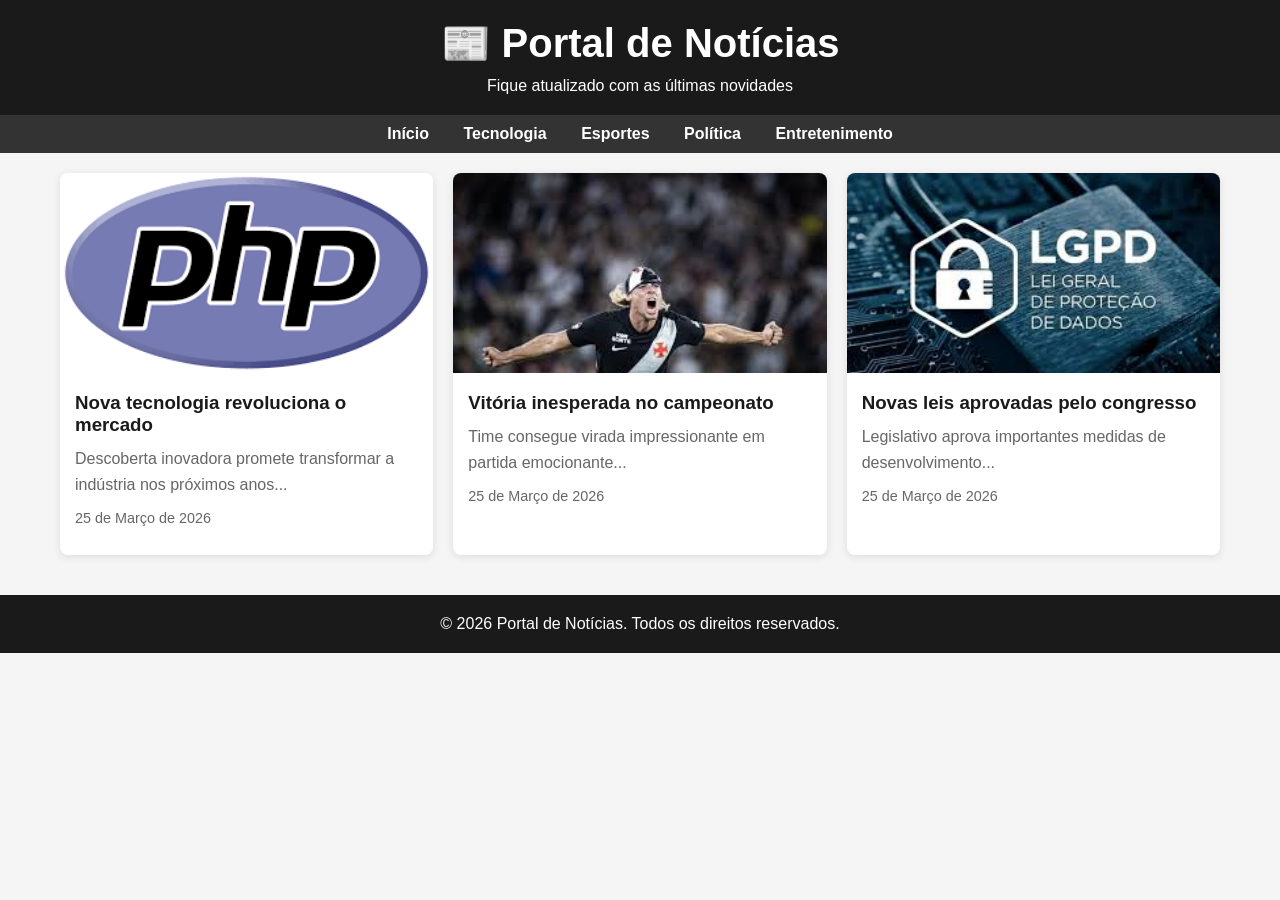
<file: Atividade4/index.html>
<!DOCTYPE html>
<html lang="pt-BR">

<head>
    <meta charset="UTF-8">
    <meta name="viewport" content="width=device-width, initial-scale=1.0">
    <title>Portal de Notícias</title>
    <link rel="stylesheet" href="style.css">

</head>

<body>
    <header>
        <h1>📰 Portal de Notícias</h1>
        <p>Fique atualizado com as últimas novidades</p>
    </header>

    <nav>
        <a href="#home">Início</a>
        <a href="#tecnologia">Tecnologia</a>
        <a href="#esportes">Esportes</a>
        <a href="#política">Política</a>
        <a href="#entretenimento">Entretenimento</a>
    </nav>

    <div class="container">
        <div class="news-grid">
            <div class="news-card">
                <img src="[data-uri]"
                    alt="Notícia 1">
                <div class="news-content">
                    <h3>Nova tecnologia revoluciona o mercado</h3>
                    <p>Descoberta inovadora promete transformar a indústria nos próximos anos...</p>
                    <p class="news-date">25 de Março de 2026</p>
                </div>
            </div>

            <div class="news-card">
                <img src="[data-uri]"
                    alt="Notícia 2">
                <div class="news-content">
                    <h3>Vitória inesperada no campeonato</h3>
                    <p>Time consegue virada impressionante em partida emocionante...</p>
                    <p class="news-date">25 de Março de 2026</p>
                </div>
            </div>

            <div class="news-card">
                <img src="[data-uri]"
                    alt="Notícia 3">
                <div class="news-content">
                    <h3>Novas leis aprovadas pelo congresso</h3>
                    <p>Legislativo aprova importantes medidas de desenvolvimento...</p>
                    <p class="news-date">25 de Março de 2026</p>
                </div>
            </div>
        </div>
    </div>

    <footer>
        <p>&copy; 2026 Portal de Notícias. Todos os direitos reservados.</p>
    </footer>
</body>

</html>
</file>
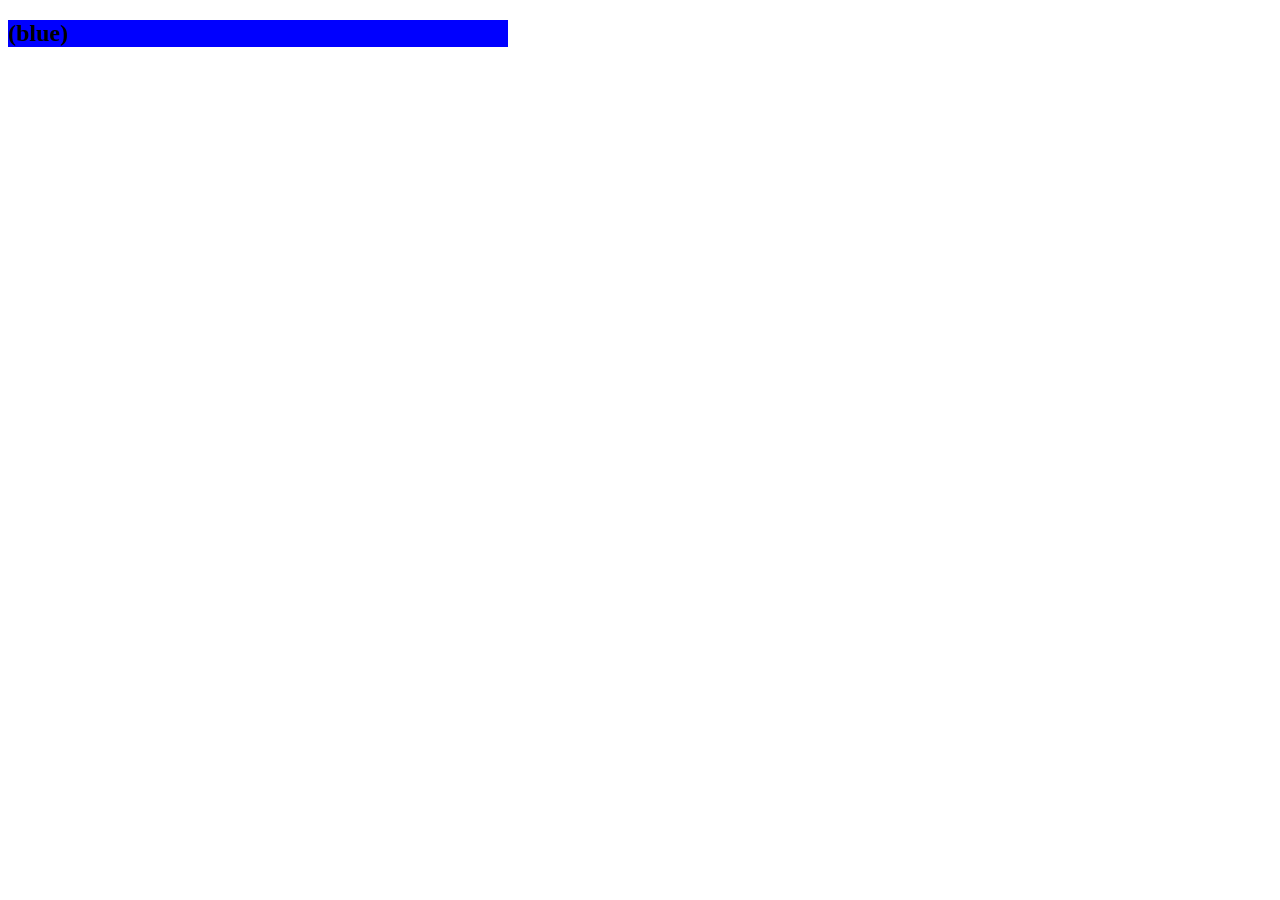
<file: Atividade5/index.html>
<!DOCTYPE html>
<html lang="en">
<head>
    <meta charset="UTF-8">
    <meta name="viewport" content="width=device-width, initial-scale=1.0">
    <link rel="stylesheet" href="style.css">
    <title>Atividade 5</title>
</head>
<body>
    <div class="main">
        <h2>
        </h2>
    </div>
</body>
</html>
</file>
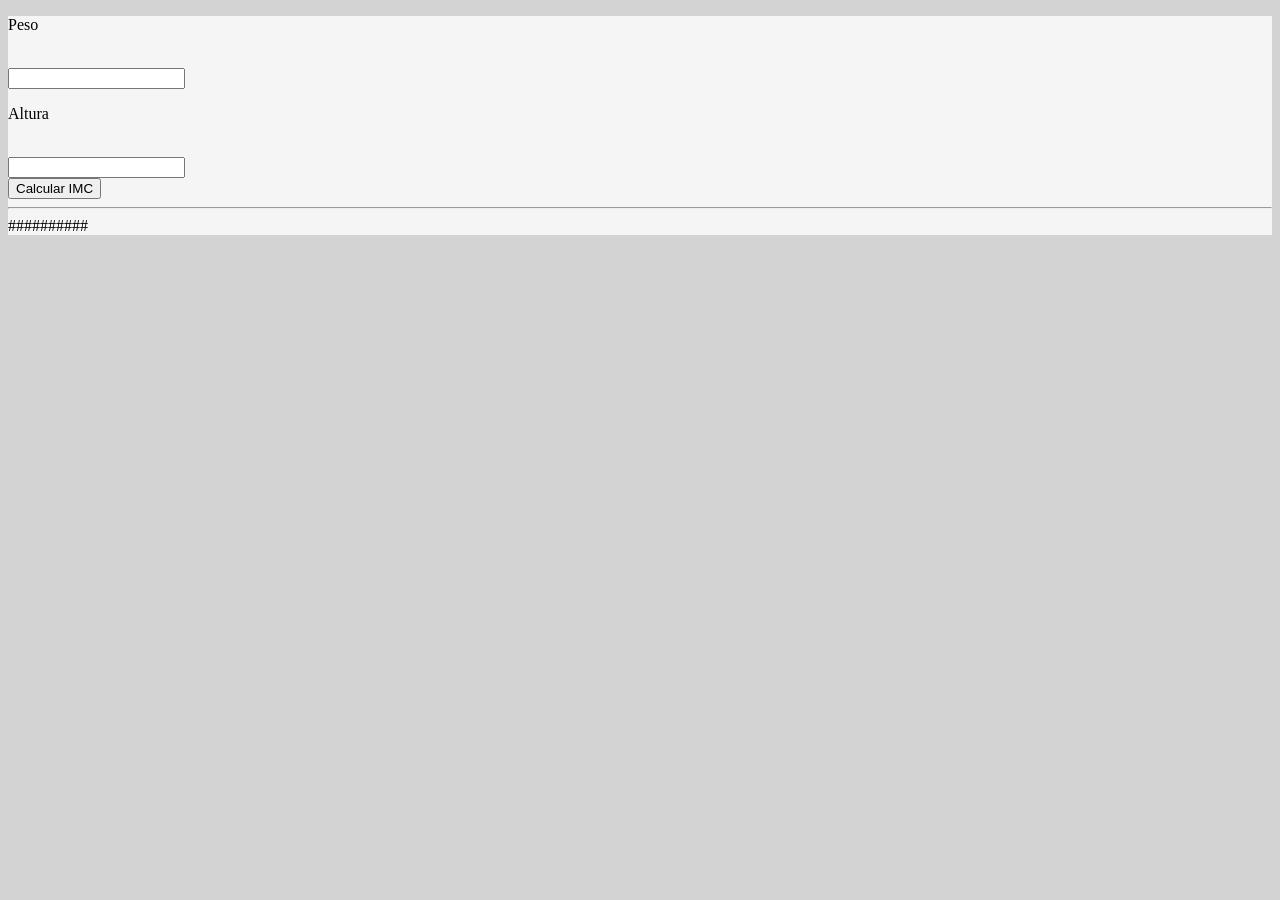
<file: Atividade10/Atividade10.html>
<!DOCTYPE html>
<html lang="en">

<head>
    <meta charset="UTF-8">
    <meta name="viewport" content="width=device-width, initial-scale=1.0">
    <link rel="stylesheet" href="Atividade10.css">
    <title>IMC</title>

</head>

<body>

    <div class="container">
        <div class="card">
            <p>Peso</p><br>
            <input type="number" name="peso" id="peso"><br>
            <p>Altura</p><br>
            <input type="number" name="altura" id="altura"><br>

            <button onclick="calculaIMC()">Calcular IMC</button>
            <hr>

            <div id="result">
                ##########
            </div>
        </div>

    </div>

    <script src="Atividade10.js"></script>
</body>

</html>
</file>
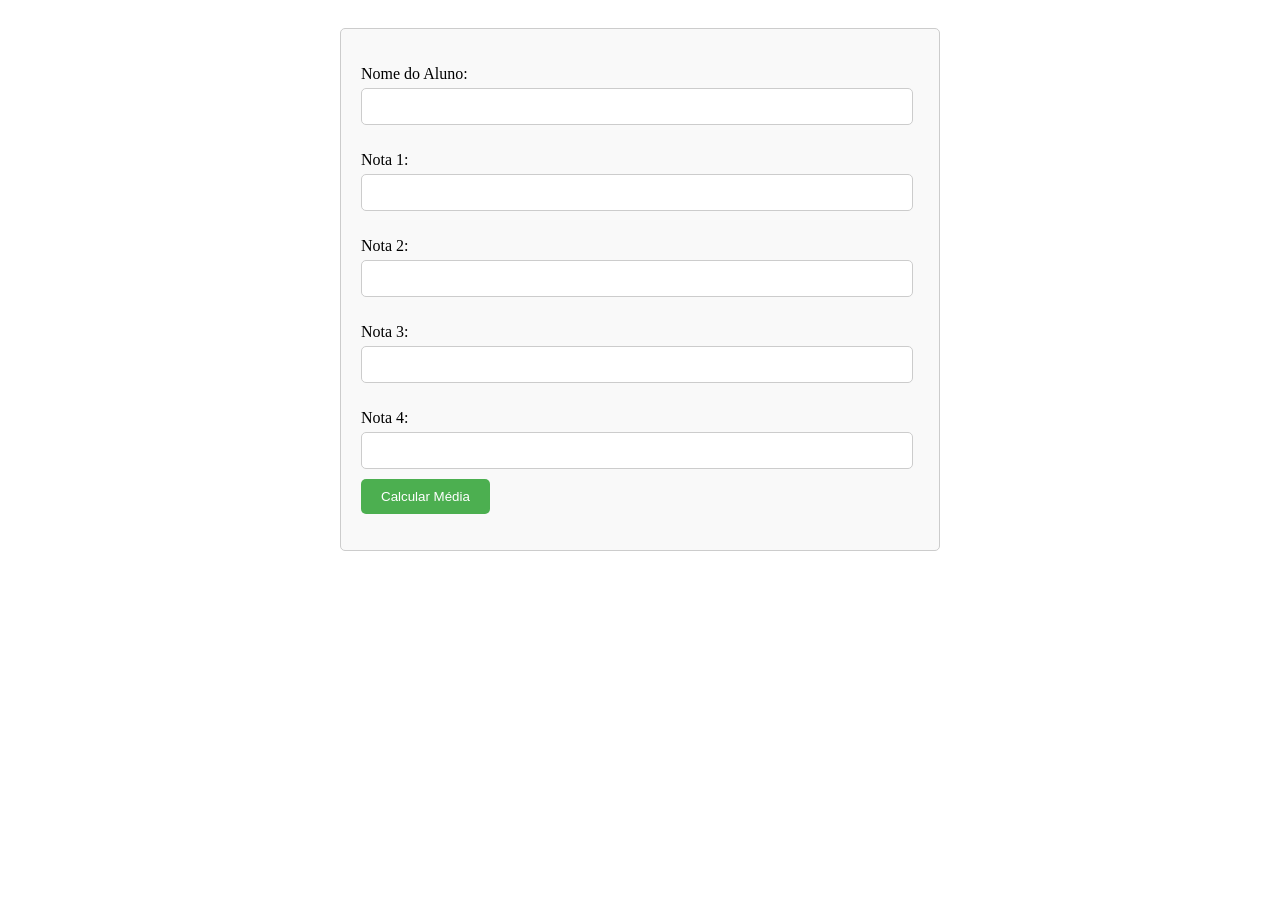
<file: Atividade6/Media.html>
<!DOCTYPE html>
<html lang="en">

<head>
    <meta charset="UTF-8">
    <meta name="viewport" content="width=device-width, initial-scale=1.0">
    <title>Media
    </title>

    <style>
        .content {
            max-width: 600px;
            margin: 0 auto;
            padding: 20px;
        }

        .card {
            background-color: #f9f9f9;
            border: 1px solid #ccc;
            padding: 20px;
            border-radius: 5px;
        }

        input[type="text"],
        input[type="number"] {
            width: 95%;
            padding: 10px;
            margin-bottom: 10px;
            border: 1px solid #ccc;
            border-radius: 5px;
        }

        p {
            margin-bottom: 5px;
        }

        button {
            background-color: #4CAF50;
            color: white;
            padding: 10px 20px;
            border: none;
            border-radius: 5px;
            cursor: pointer;
        }
    </style>
</head>

<body>
    <div class="content">
        <div class="card">
            <p>Nome do Aluno:</p>
            <input type="text" id="nomeAluno">
            <p>Nota 1:</p>
            <input type="number" id="nota1">
            <p>Nota 2:</p>
            <input type="number" id="nota2">
            <p>Nota 3:</p>
            <input type="number" id="nota3">
            <p>Nota 4:</p>
            <input type="number" id="nota4">
            <button type="button" onclick="calculaMedia()">Calcular Média</button>
            <p id="resultado"></p>
        </div>
    </div>

    <script src="Atividade6.js"></script>
</body>

</html>
</file>
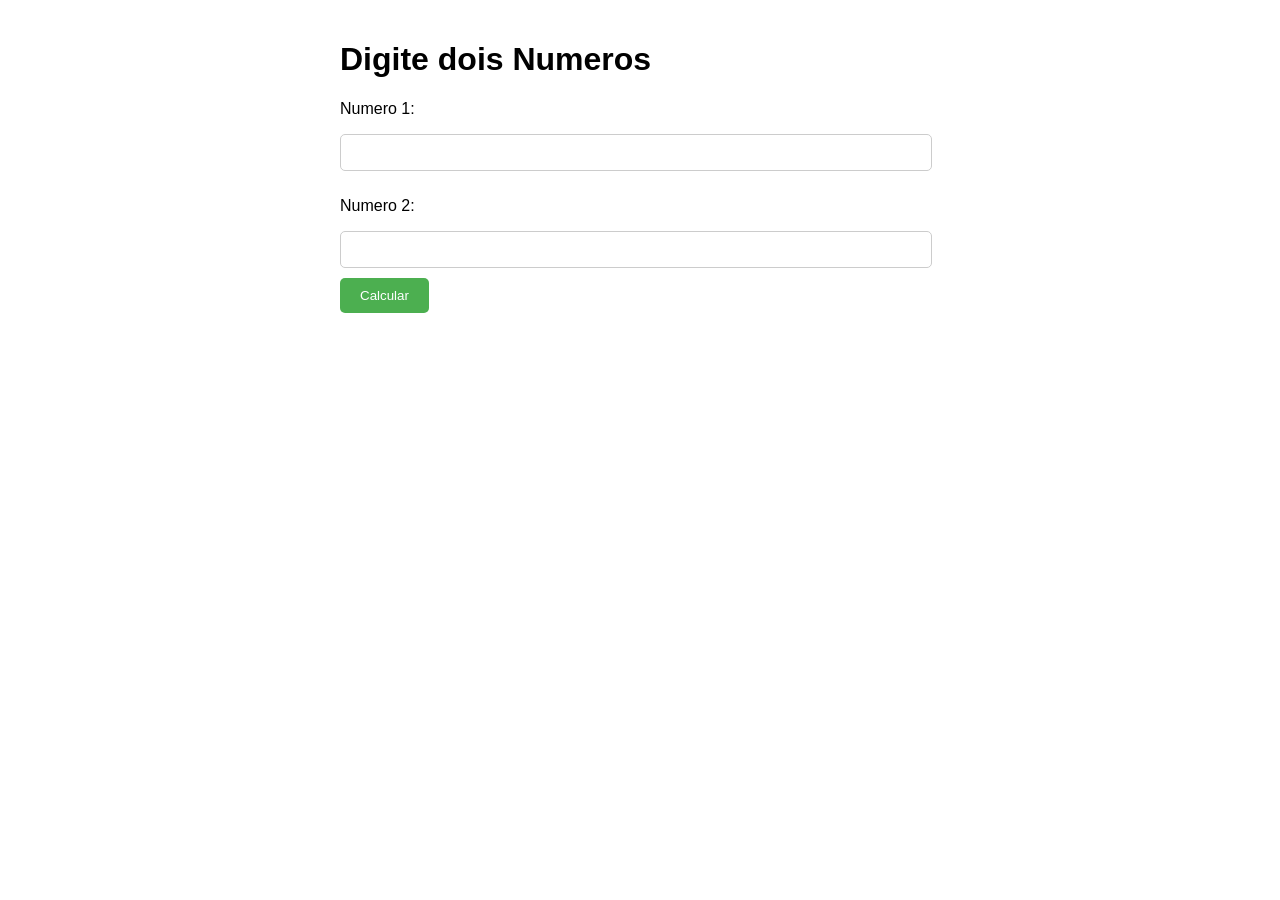
<file: Atividade6/operacoes.html>
<!DOCTYPE html>
<html lang="en">
<head>
    <meta charset="UTF-8">
    <meta name="viewport" content="width=device-width, initial-scale=1.0">
    <title>Operações</title>
    <style>
        body {
            font-family: Arial, sans-serif;
            max-width: 600px;
            margin: 0 auto;
            padding: 20px;
        }

        input[type="number"] {
            width: 95%;
            padding: 10px;
            margin-bottom: 10px;
            border: 1px solid #ccc;
            border-radius: 5px;
        }

        button {
            background-color: #4CAF50;
            color: white;
            padding: 10px 20px;
            border: none;
            border-radius: 5px;
            cursor: pointer;
        }
    </style>
</head>
<body>
    <h1>Digite dois Numeros</h1>
    <p>Numero 1:</p>
    <input type="number" id="numero1">
    <p>Numero 2:</p>
    <input type="number" id="numero2">
    <button onclick="calculosDoidos()">Calcular</button>
    <p id="resultadoCalculos"></p>

<script src="Atividade6.js"></script>
</body>
</html>
</file>
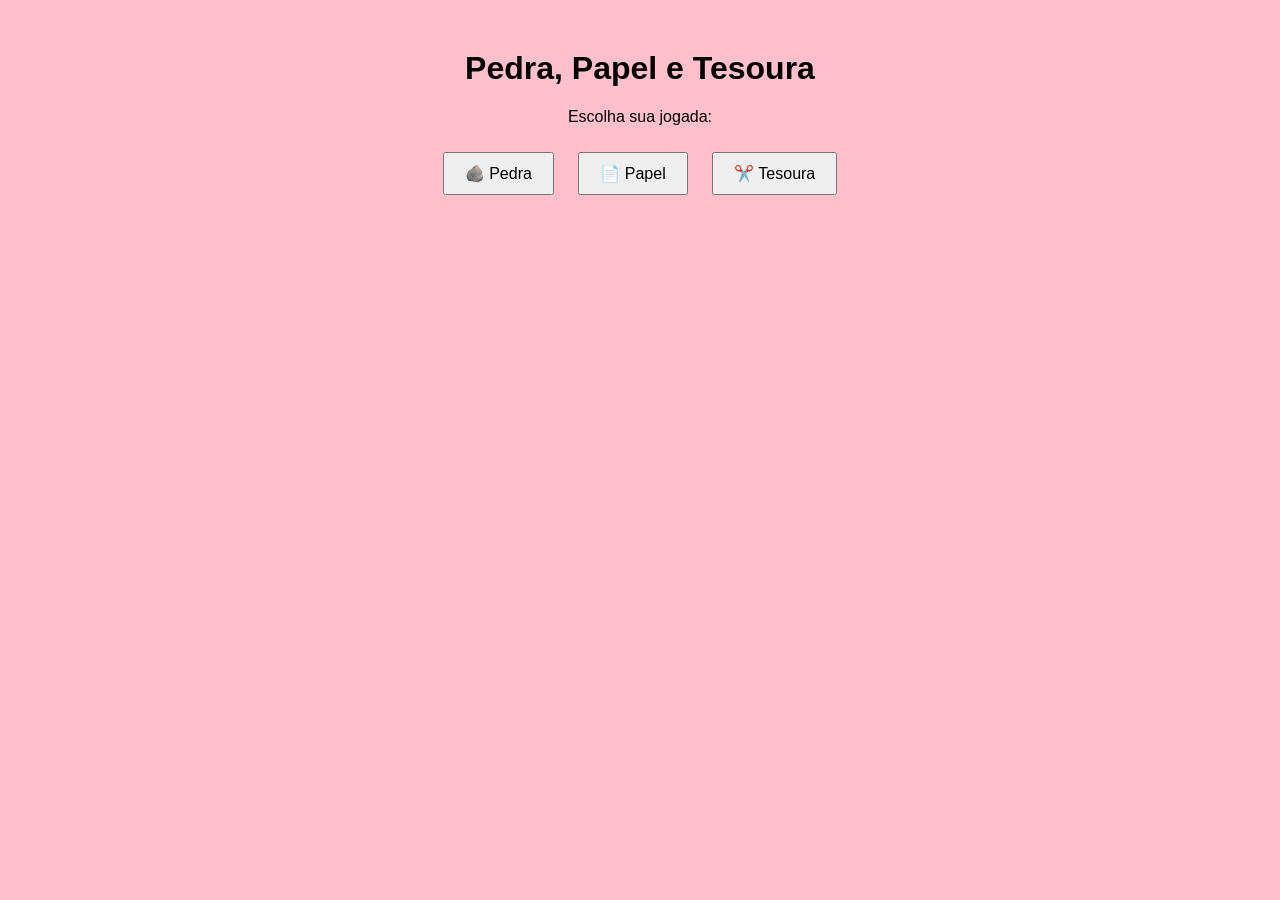
<file: Atividade7/Atividade7.html>
<!DOCTYPE html>
<html lang="en">
<head>
    <meta charset="UTF-8">
    <meta name="viewport" content="width=device-width, initial-scale=1.0">
    <title>Pedra Papel Tesoura</title>
    <link rel="stylesheet" href="Atividade7.css">
</head>
<body>
    <h1>Pedra, Papel e Tesoura</h1>
    <p>Escolha sua jogada:</p>
    <button onclick="jogar('pedra')">🪨 Pedra</button>
    <button onclick="jogar('papel')">📄 Papel</button>
    <button onclick="jogar('tesoura')">✂️ Tesoura</button>
    <p id="resultado"></p>


   <script src="Atividade7.js"></script>
</body>
</html>
</file>
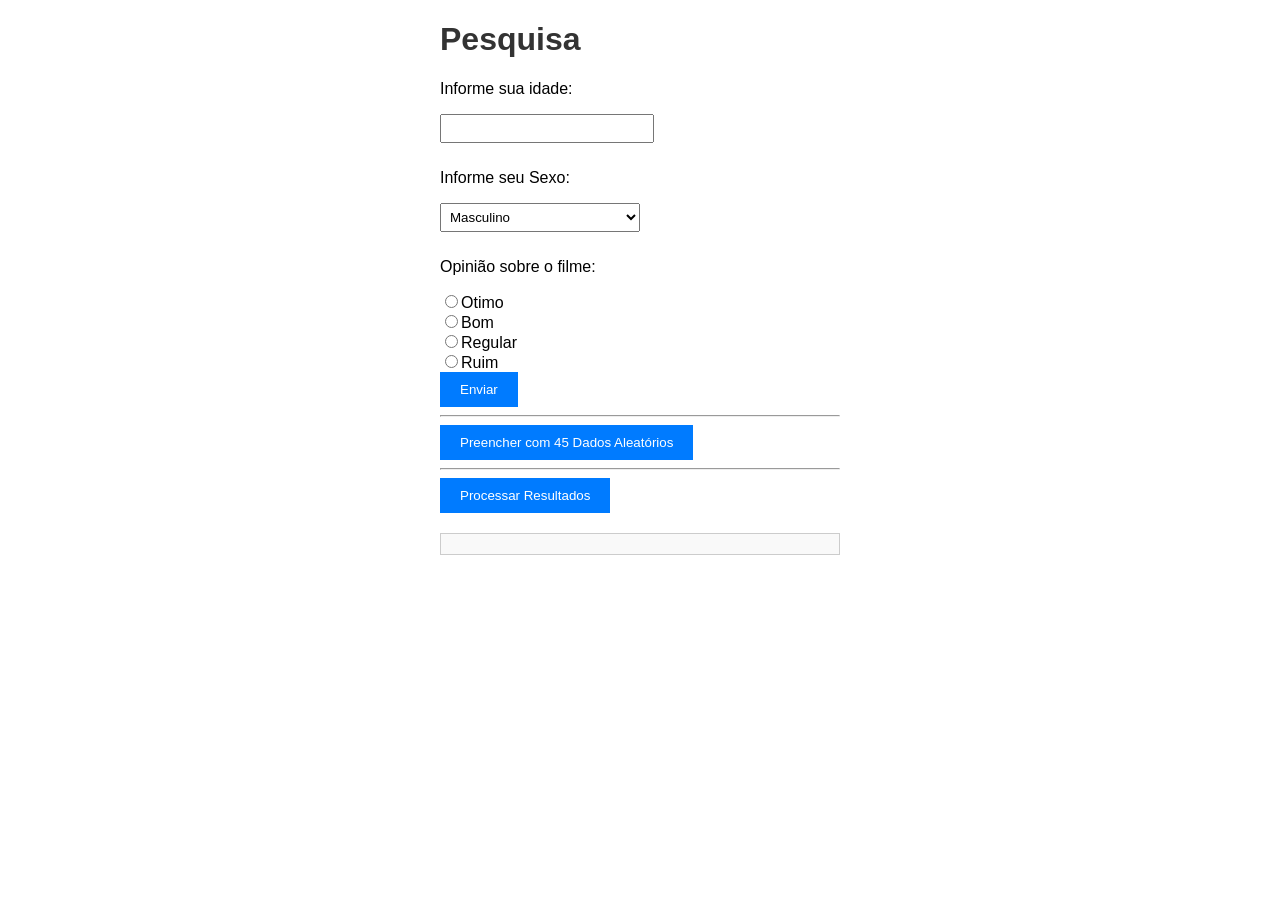
<file: Atividade8/Atividade8.html>
<!DOCTYPE html>
<html lang="en">

<head>
    <meta charset="UTF-8">
    <meta name="viewport" content="width=device-width, initial-scale=1.0">
    <title>Atividade 8</title>
    <link rel="stylesheet" href="Atividade8.css">

</head>

<body>
    <div class="content">

        <h1>Pesquisa</h1>
        <p>Informe sua idade:</p>
        <input type="number" id="idade">
        <p>Informe seu Sexo:</p>
        <select id="sexo">
            <option value="masculino">Masculino</option>
            <option value="feminino">Feminino</option>
            <option value="outro">Outro</option>
        </select>
        <p>Opinião sobre o filme:</p>
        <input type="radio" id="otimo" name="avaliacao" value="4">Otimo<br>
        <input type="radio" id="bom" name="avaliacao" value="3">Bom<br>
        <input type="radio" id="regular" name="avaliacao" value="2">Regular<br>
        <input type="radio" id="ruim" name="avaliacao" value="1">Ruim<br>
        <button onclick="enviar()" id="enviar">Enviar</button>
        <hr>
        <button onclick="responder(45)">Preencher com 45 Dados Aleatórios</button>
        <hr>
        <button onclick="processaresultados()" id="processarresultados">Processar Resultados</button>
        <div id="resultados"></div>

    </div>
    <script src="Atividade8.js"></script>
</body>

</html>
</file>
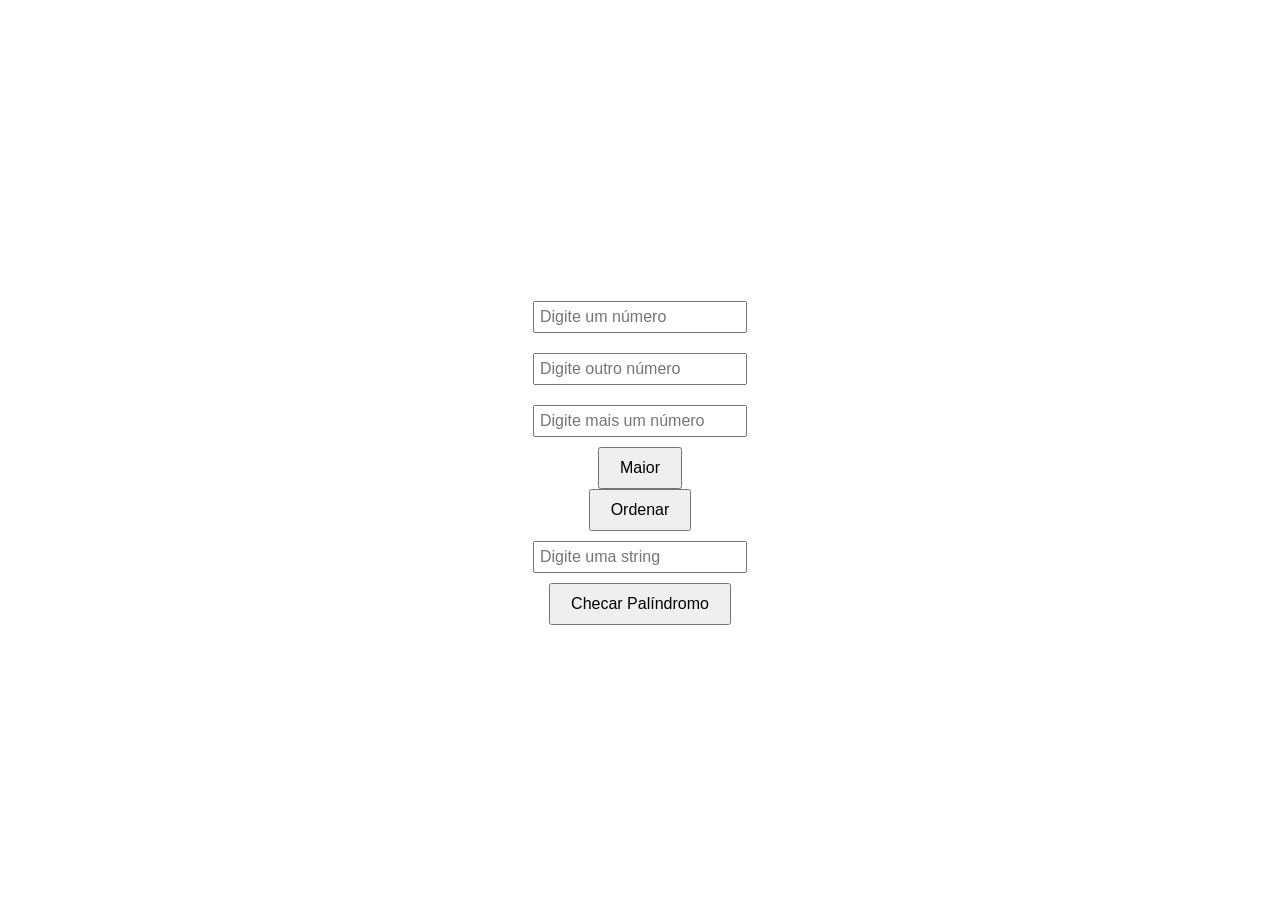
<file: Atividade9/Atividade9.html>
<!DOCTYPE html>
<html lang="en">
<head>
    <meta charset="UTF-8">
    <meta name="viewport" content="width=device-width, initial-scale=1.0">
    <title>Atividade 9</title>
    <link rel="stylesheet" href="Atividade9.css">
</head>
<body>
    <input type="number" name="numero1" id="numero1" placeholder="Digite um número">
    <input type="number" name="numero2" id="numero2" placeholder="Digite outro número">
    <input type="number" name="numero3" id="numero3" placeholder="Digite mais um número">
    <button onclick="maior()">Maior</button>
    <button onclick="ordenar()">Ordenar</button>
    <input type="text" name="String" id="String" placeholder="Digite uma string">
    <button onclick="epalindromo()">Checar Palíndromo</button>

    <script src="Atividade9.js"></script>
</body>
</html>
</file>
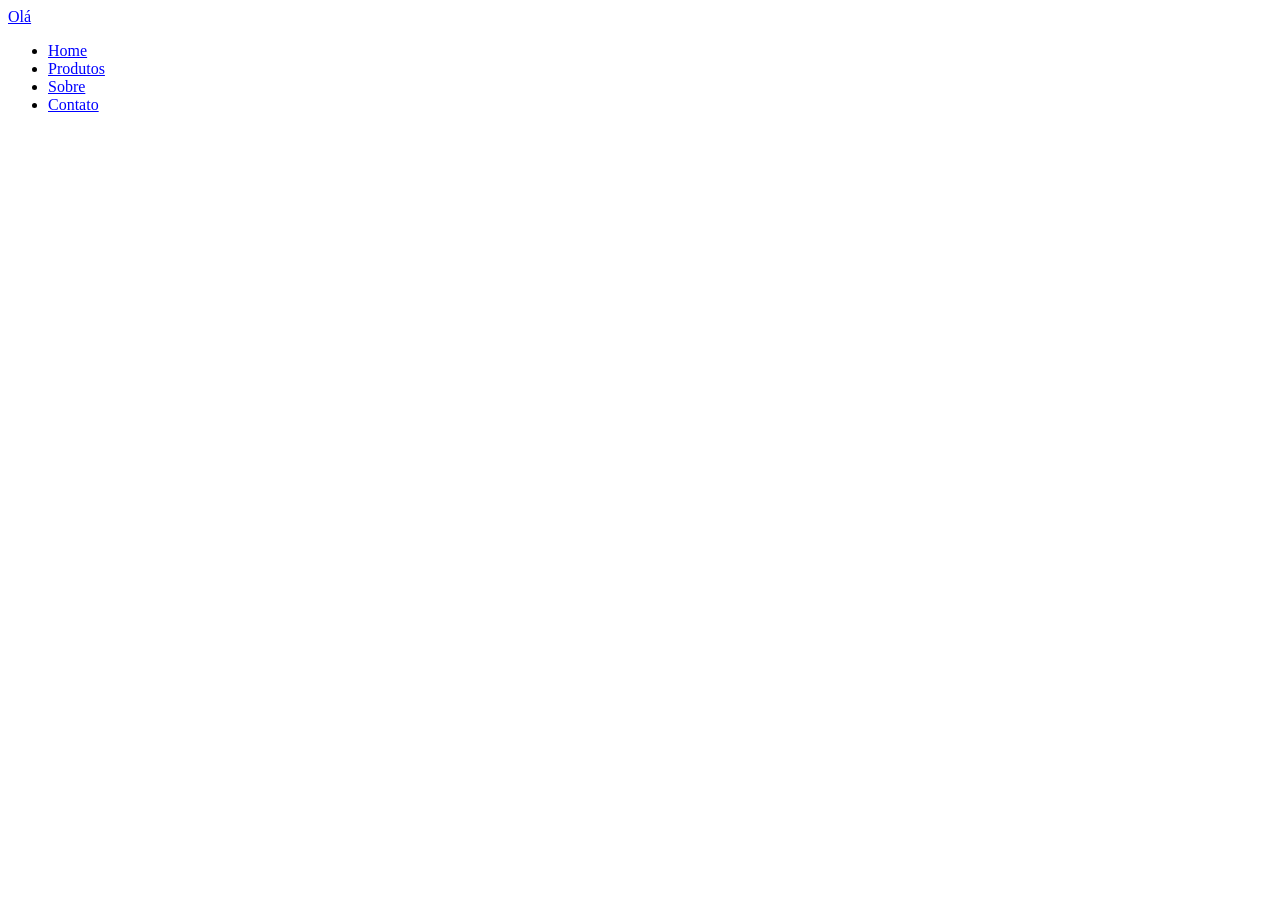
<file: aulas/17UsandoTransition.html>
<!DOCTYPE html>
<html lang="pt-br">

<head>
<meta charset="utf-8">
<title>CSS Transition</title>
<!-- colocando o css no próprio arquivo do html -->
<style>
	/** O resultado esperado é que ao passar o mouse no link a cor do texto seja modificada,
		mudando do branco para o preto e que a cor de background para vermelho. **/

	a {
		color: blue;
		transition: 0.5s linear;
	}

	a:hover {
		color: white;
		background: red;
		
	}

	ul li ul {
		display: none;
	}

	/* passou mouse lista nao ordenada que está dentro da lista será mostrado em bloco*/
	ul li:hover ul {
		display: block;
	}
</style>
</head>

<body>
	<a href="#">Olá</a>

	<ul>
		<li><a href="#">Home</a></li>
		<li><a href="#">Produtos</a>
			<ul>
				<li><a href="#">Carros</a></li>
				<li><a href="#">Motos</a></li>
				<li><a href="#">Caminhões</a></li>
				<li><a href="#">Barcos</a></li>
			</ul>
		</li>
		<li><a href="#">Sobre</a></li>
		<li><a href="#">Contato</a></li>
	</ul>

</body>

</html>
</file>
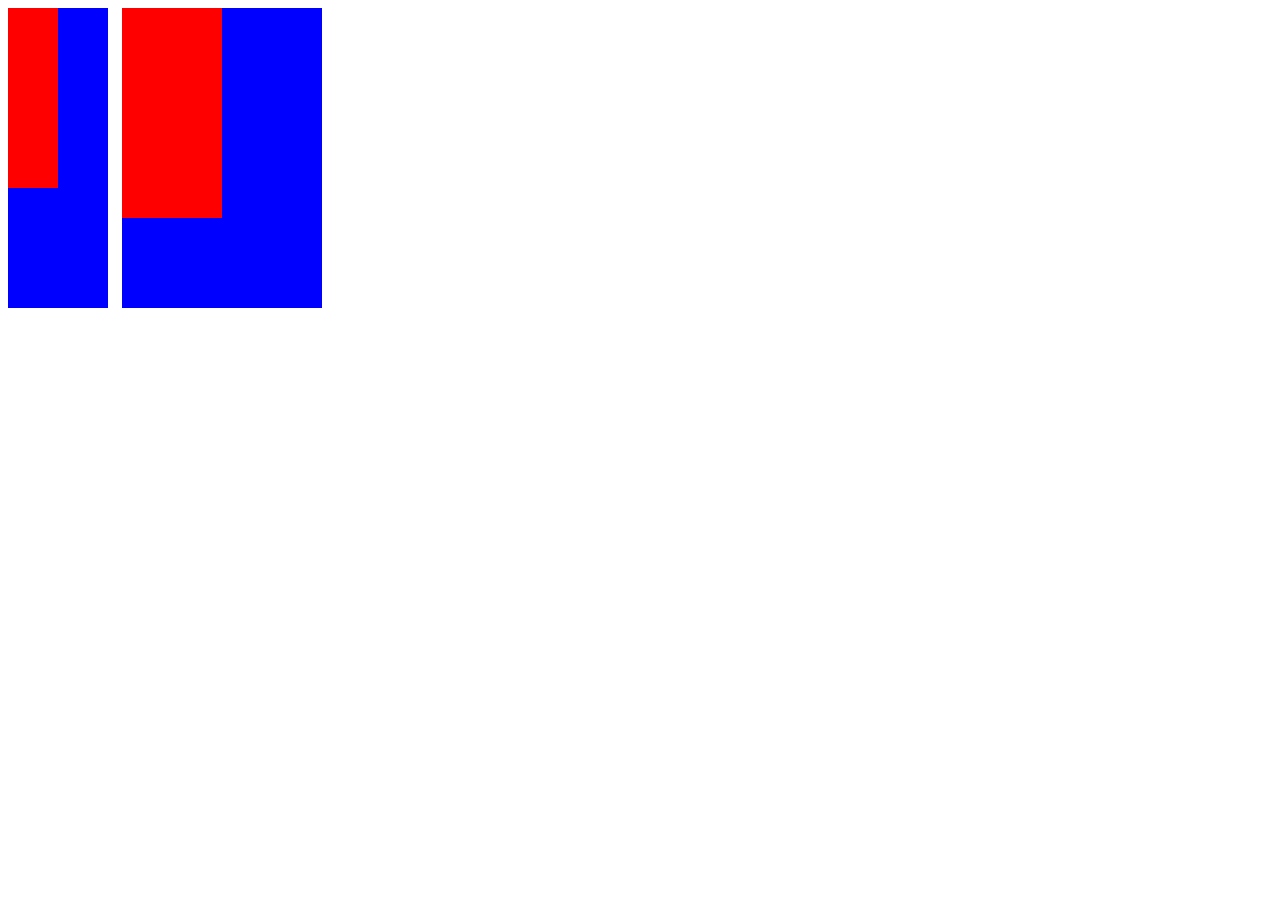
<file: aulas/21/21_1UsandoMedidasRelativas.html>
<!DOCTYPE html>
<html lang="en">

<head>
    <meta charset="UTF-8">
    <meta name="viewport" content="width=device-width, initial-scale=1.0">
    <title>Document</title>

    <style>
        .avo {
            display: inline-block;
            width: 100px;
            height: 300px;
            background-color: blue;
            margin-right: 10px;
        }

        .pai {
            width: 200px;
        }

        .filho {
            background-color: red;
            width: 50%;
            height: 50%;
            padding-top: 30%; 
        }
    </style>
</head>

<body>
    <!-- 
O resultado mostra que o filho do elemento 
pai  ocupa mais espaço vertical do que o filho do 
elemento avo, isso porque o elemento pai é mais
 largo e o padding-top será 30% da largura do pai.
     -->
    <div class="avo">
        <div class="filho"></div>
    </div>

    <div class="avo pai">
        <div class="filho"></div>
    </div>

</body>

</html>
</file>
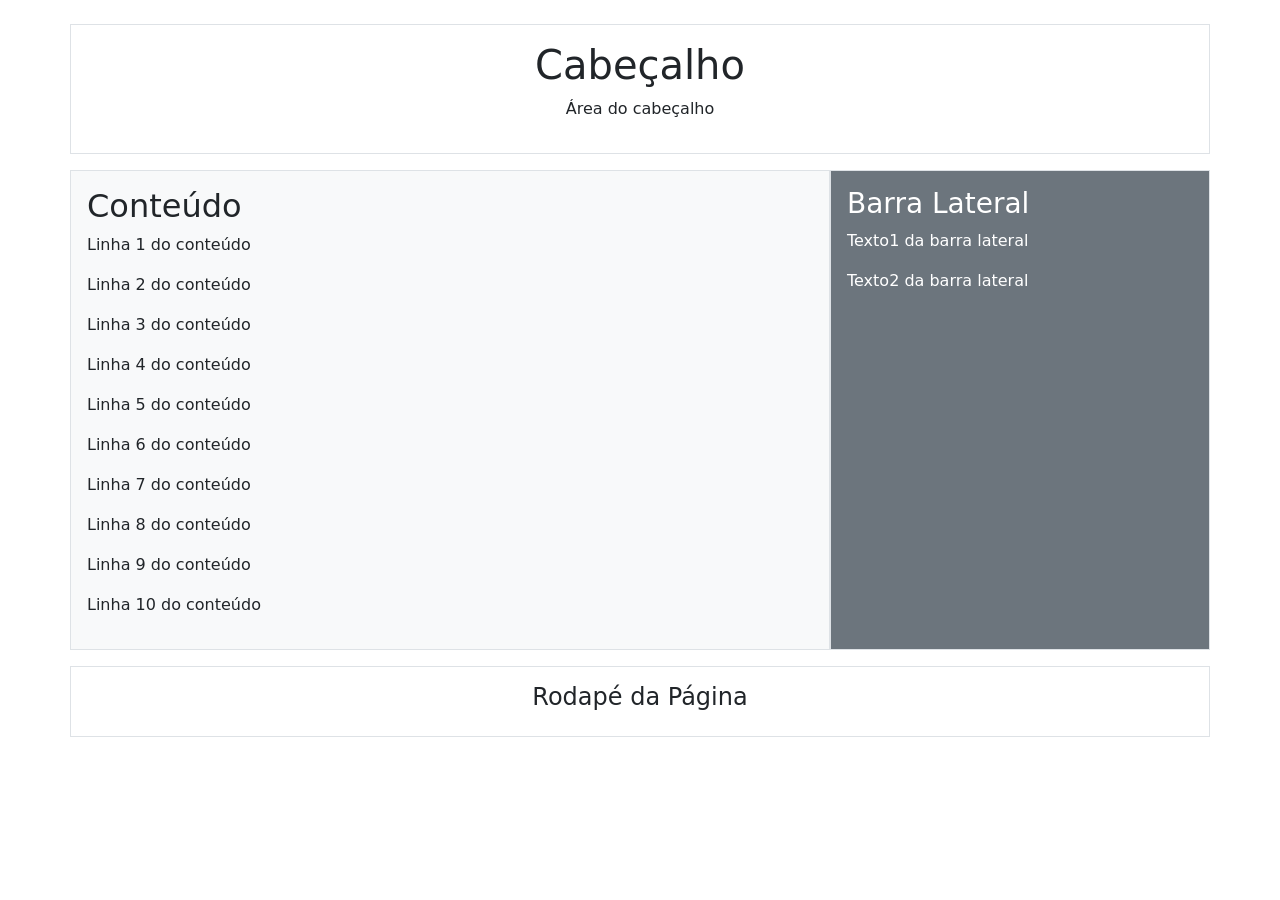
<file: aulas/21/21UsandoBootstrap.html>
<!DOCTYPE html>
<html lang="pt-br">
<head>
    <meta charset="UTF-8">
    <meta name="viewport" content="width=device-width, initial-scale=1.0">
    <title>Design Responsivo com Bootstrap</title>
    <link href="https://cdn.jsdelivr.net/npm/bootstrap@5.3.0/dist/css/bootstrap.min.css" rel="stylesheet">
</head>
<body>
    <div class="container mt-4">
        <div class="row border p-3">
            <header class="col-12 text-center">
                <h1>Cabeçalho</h1>
                <p>Área do cabeçalho</p>
            </header>
        </div>
        
        <div class="row mt-3">
            <main class="col-md-8 col-12 border p-3 bg-light">
                <h2>Conteúdo</h2>
                <p>Linha 1 do conteúdo</p>
                <p>Linha 2 do conteúdo</p>
                <p>Linha 3 do conteúdo</p>
                <p>Linha 4 do conteúdo</p>
                <p>Linha 5 do conteúdo</p>
                <p>Linha 6 do conteúdo</p>
                <p>Linha 7 do conteúdo</p>
                <p>Linha 8 do conteúdo</p>
                <p>Linha 9 do conteúdo</p>
                <p>Linha 10 do conteúdo</p>
            </main>
            <aside class="col-md-4 col-12 border p-3 bg-secondary text-white d-none d-md-block">
                <h3>Barra Lateral</h3>
                <p>Texto1 da barra lateral</p>
                <p>Texto2 da barra lateral</p>
            </aside>
        </div>
        
        <div class="row mt-3 border p-3 text-center">
            <footer class="col-12">
                <h4>Rodapé da Página</h4>
            </footer>
        </div>
    </div>
    
    <script src="https://cdn.jsdelivr.net/npm/bootstrap@5.3.0/dist/js/bootstrap.bundle.min.js"></script>
</body>
</html>
</file>
<file: Atividade4/style.css>
* {
      margin: 0;
      padding: 0;
      box-sizing: border-box;
  }

  body {
      font-family: Arial, sans-serif;
      background-color: #f5f5f5;
  }

  header {
      background-color: #1a1a1a;
      color: white;
      padding: 20px;
      text-align: center;
  }

  header h1 {
      font-size: 2.5em;
      margin-bottom: 10px;
  }

  nav {
      background-color: #333;
      padding: 10px;
      text-align: center;
  }

  nav a {
      color: white;
      text-decoration: none;
      margin: 0 15px;
      font-weight: bold;
  }

  nav a:hover {
      color: #ff6b6b;
  }

  .container {
      max-width: 1200px;
      margin: 20px auto;
      padding: 0 20px;
  }

  .news-grid {
      display: grid;
      grid-template-columns: repeat(auto-fit, minmax(350px, 1fr));
      gap: 20px;
  }

  .news-card {
      background-color: white;
      border-radius: 8px;
      overflow: hidden;
      box-shadow: 0 2px 8px rgba(0, 0, 0, 0.1);
      transition: transform 0.3s;
  }

  .news-card:hover {
      transform: translateY(-5px);
  }

  .news-card img {
      width: 100%;
      height: 200px;
      object-fit: cover;
  }

  .news-content {
      padding: 15px;
  }

  .news-content h3 {
      margin-bottom: 10px;
      color: #1a1a1a;
  }

  .news-content p {
      color: #666;
      line-height: 1.6;
      margin-bottom: 10px;
  }

  .news-date {
      font-size: 0.9em;
      color: #999;
  }

  footer {
      background-color: #1a1a1a;
      color: white;
      text-align: center;
      padding: 20px;
      margin-top: 40px;
  }
</file>
<file: Atividade5/style.css>
.main {
    width: 500px;
    height: 500px;
}

@media screen and (max-width: 1920px) {
    h2 {
        background-color: yellow;
    }
    h2::after {
        content: " (yellow)";
    }   
}

@media screen and (max-width: 1366px) {
    h2 {
        background-color: blue;
    }

    h2::after {
        content: " (blue)";
    }
}


@media screen and (max-width: 1080px) {
    h2 {
        background-color: red;
    }
    h2::after {
        content: " (red)";
    }
}

@media screen and (max-width: 1024px) {
    h2 {
        background-color: pink;
    }

    h2::after {
        content: " (pink)";
    }
}

@media screen and (max-width: 768px) {
    h2 {
        background-color: orange;
    }

    h2::after {
        content: " (orange)";
    }
}


@media screen and (max-width: 420px) {
    h2 {
        background-color: darkgreen;
    }

    h2::after {
        content: " (darkgreen)";
    }
}

@media screen and (min-width: 1921px) {
    h2 {
        background-color:lime;
        
    }
    h2::after {
        content: " (lime)";
    }
}
</file>
<file: Atividade10/Atividade10.css>
body{
    background-color: lightgray;
}

.card{
    background-color: whitesmoke;
}
</file>
<file: Atividade7/Atividade7.css>
body {
    font-family: Arial, sans-serif;
    text-align: center;
    margin-top: 50px;
    background-color: pink;
}

button {
    padding: 10px 20px;
    margin: 10px;
    font-size: 16px;
    cursor: pointer;
}

#resultado {
    margin-top: 20px;
    font-size: 18px;
    font-weight: bold;
}
</file>
<file: Atividade8/Atividade8.css>
body {
    font-family: Arial, sans-serif;
    margin: 20px;
}

.content {
    max-width: 400px;
    margin: auto;
}

h1 {
    color: #333;
}

input[type="number"],
select {
    padding: 5px;
    margin-bottom: 10px;
    width: 200px;
}

button {
    padding: 10px 20px;
    background-color: #007BFF;
    color: white;
    border: none;
    cursor: pointer;
}

button:hover {
    background-color: #0056b3;
}

#resultados {
    margin-top: 20px;
    padding: 10px;
    border: 1px solid #ccc;
    background-color: #f9f9f9;
}
</file>
<file: Atividade9/Atividade9.css>
body {
    display: flex;
    flex-direction: column;
    align-items: center;
    justify-content: center;
    height: 100vh;
}

input {
    margin: 10px;
    padding: 5px;
    font-size: 16px;
}

button {
    padding: 10px 20px;
    font-size: 16px;
    cursor: pointer;
}
</file>
